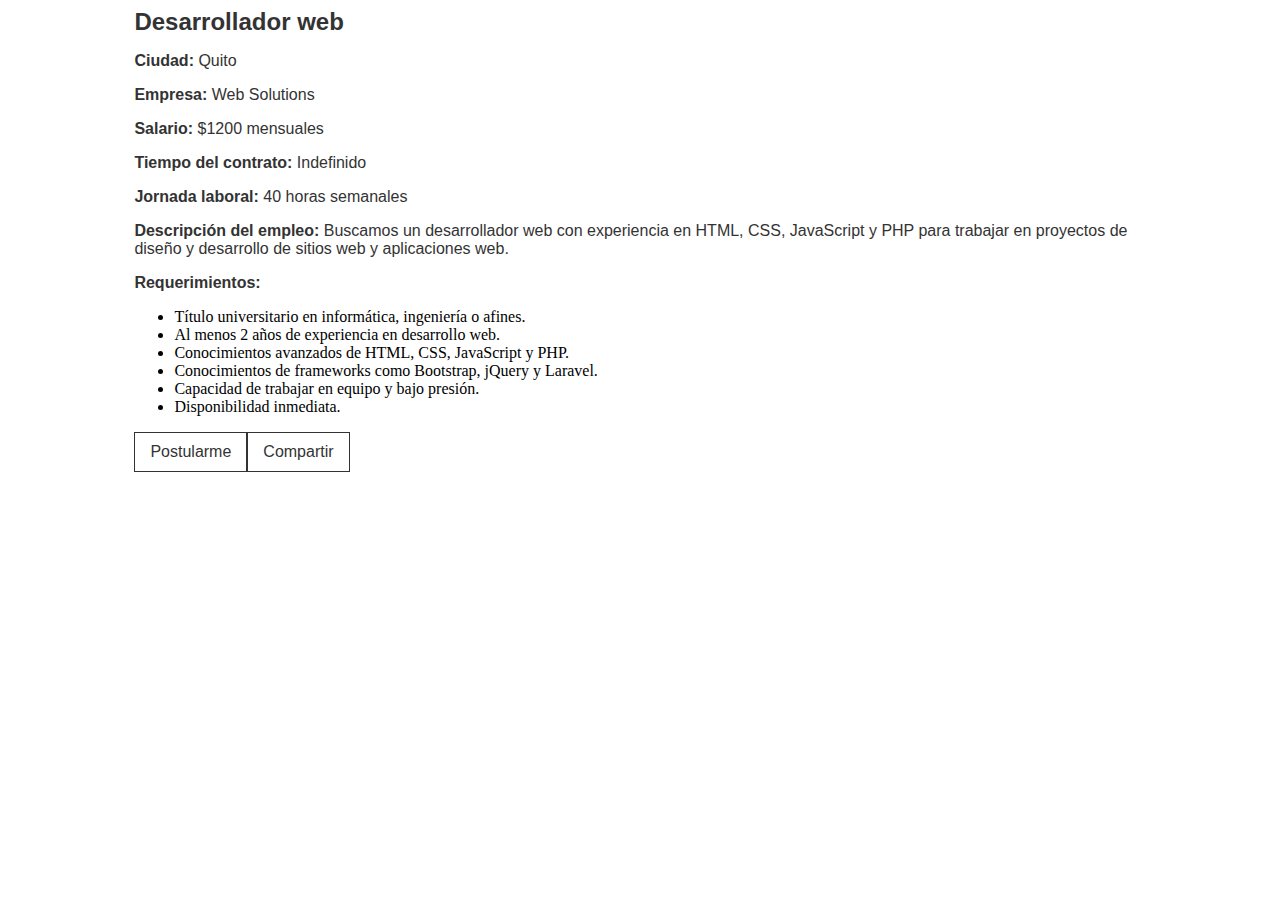
<file: resources/views/home/tablon-empleo.html>
<html>
<head>
    <style>
        h1 {
            font-family: Arial, sans-serif;
            font-size: 24px;
            color: #333333;
        }
        p {
            font-family: Arial, sans-serif;
            font-size: 16px;
            color: #333333;
        }
        .container {
            width: 80%;
            margin: 0 auto;
        }
        .button {
            display: inline-block;
            padding: 10px 15px;
            border: 1px solid #333333;
            background-color: #ffffff;
            color: #333333;
            text-decoration: none;
        }
        .button:hover {
            background-color: #333333;
            color: #ffffff;
        }
    </style>
</head>
<body>
    <div class="container">
        <h1>Desarrollador web</h1>
        <p><strong>Ciudad:</strong> Quito</p>
        <p><strong>Empresa:</strong> Web Solutions</p>
        <p><strong>Salario:</strong> $1200 mensuales</p>
        <p><strong>Tiempo del contrato:</strong> Indefinido</p>
        <p><strong>Jornada laboral:</strong> 40 horas semanales</p>
        <p><strong>Descripción del empleo:</strong> Buscamos un desarrollador web con experiencia en HTML, CSS, JavaScript y PHP para trabajar en proyectos de diseño y desarrollo de sitios web y aplicaciones web.</p>
        <p><strong>Requerimientos:</strong>
            <ul>
                <li>Título universitario en informática, ingeniería o afines.</li>
                <li>Al menos 2 años de experiencia en desarrollo web.</li>
                <li>Conocimientos avanzados de HTML, CSS, JavaScript y PHP.</li>
                <li>Conocimientos de frameworks como Bootstrap, jQuery y Laravel.</li>
                <li>Capacidad de trabajar en equipo y bajo presión.</li>
                <li>Disponibilidad inmediata.</li>
            </ul>
        </p>
        <p><a href="#" class="button">Postularme</a><a href="#" class="button">Compartir</a></p>
    </div>
</body>
</html>
</file>
